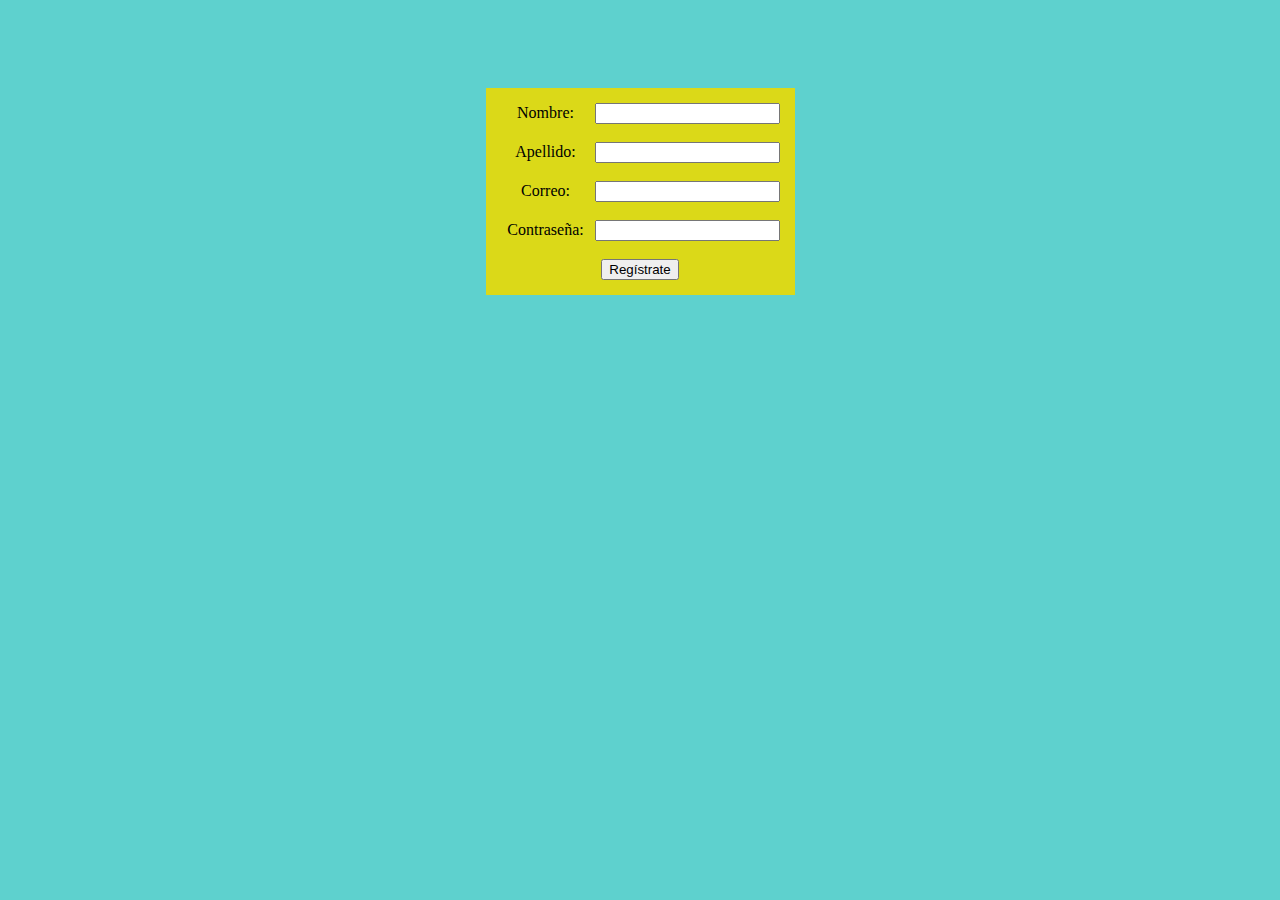
<file: index.html>
<!DOCTYPE html>
<html lang="en">
<head>
  <meta charset="UTF-8">
  <meta name="viewport" content="width=device-width, initial-scale=1.0">
  <meta http-equiv="X-UA-Compatible" content="ie=edge">
  <link rel="stylesheet" href="assets/css/style.css">
  <title>Document</title>
</head>
<body>
  <form id="myForm" action="index.html" method="post">
    <label for="">Nombre: </label>
      <input id ="nombre"  class="imputRegistro" type="text" name="" value=""><br>
        <span class="mensaje_Error"></span><br>
    <label for="">Apellido: </label>
      <input id ="apellido"  class="imputRegistro" type="text" name="" value=""><br>
        <span class="mensaje_Error"></span><br>
    <label for="">Correo: </label>
      <input id ="correo"  class="imputRegistro" type="text" name="" value=""><br>
        <span class="mensaje_Error"></span><br>
    <label for="">Contraseña: </label>
      <input id ="password" class="imputRegistro" type="password" name="" value=""><br>
        <span class="mensaje_Error"></span><br>

      <input type="Button" id="Boton" value="Regístrate">
  </form>
  <script type="text/javascript" src="assets/js/validacion.js"></script>
  <script type="text/javascript" src="assets/js/app.js"></script>
  </script>
</body>
</html>
</file>
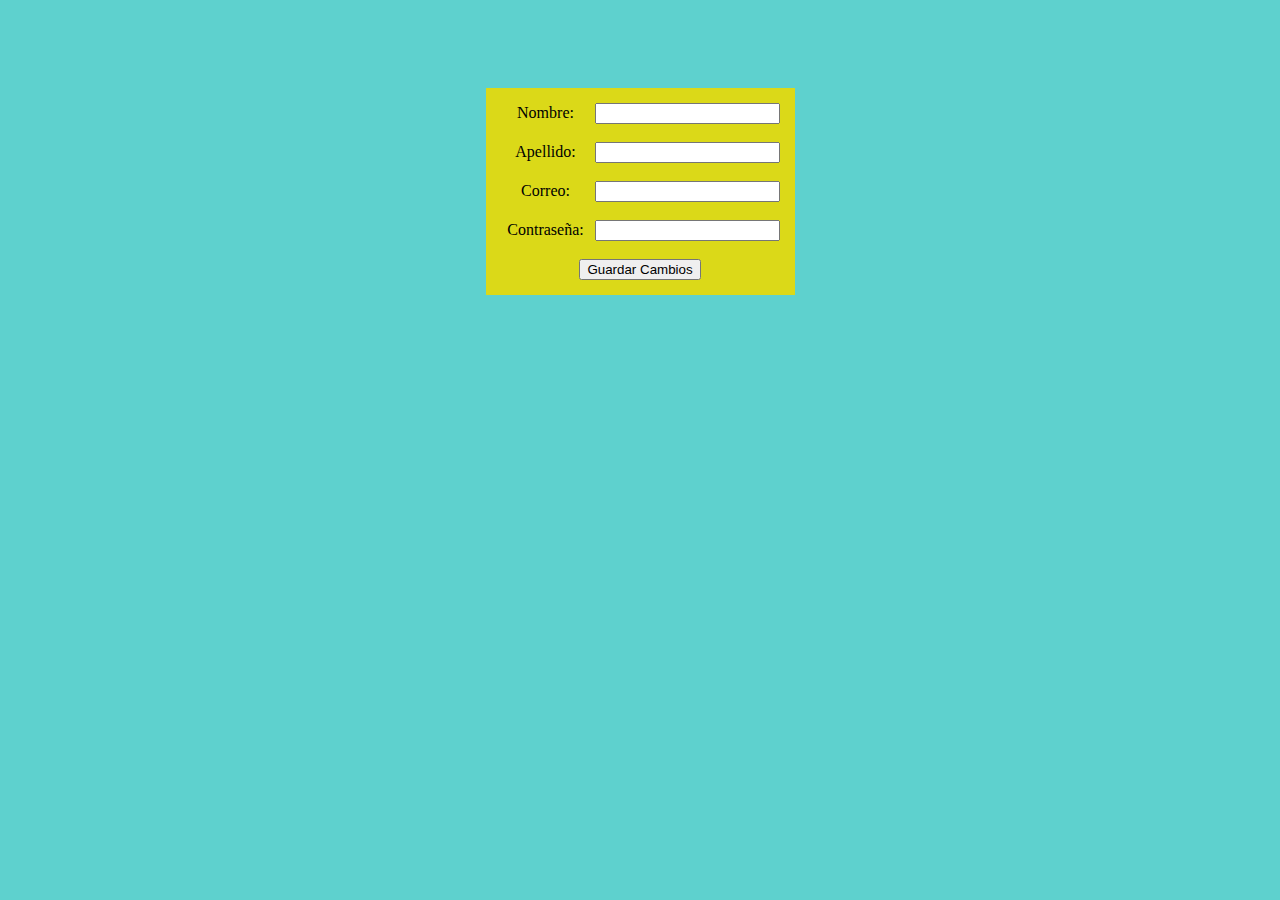
<file: editar.html>
<!DOCTYPE html>
<html lang="en">
<head>
  <meta charset="UTF-8">
  <meta name="viewport" content="width=device-width, initial-scale=1.0">
  <meta http-equiv="X-UA-Compatible" content="ie=edge">
  <link rel="stylesheet" href="assets/css/style.css">
  <title>Document</title>
</head>
<body>
  <form id="myForm" action="index.html" method="post">
    <label for="">Nombre: </label>
      <input id ="nombre"  class="imputRegistro" type="text" name="" value=""><br>
        <span class="mensaje_Error"></span><br>
    <label for="">Apellido: </label>
      <input id ="apellido"  class="imputRegistro" type="text" name="" value=""><br>
        <span class="mensaje_Error"></span><br>
    <label for="">Correo: </label>
      <input id ="correo"  class="imputRegistro" type="text" name="" value=""><br>
        <span class="mensaje_Error"></span><br>
    <label for="">Contraseña: </label>
      <input id ="password" class="imputRegistro" type="password" name="" value=""><br>
        <span class="mensaje_Error"></span><br>

      <input type="Button" id="Boton" value="Guardar Cambios">
  </form>
  <script type="text/javascript" src="assets/js/validacion.js"></script>
  <script type="text/javascript" src="assets/js/editar.js"></script>
</body>
</html>
</file>
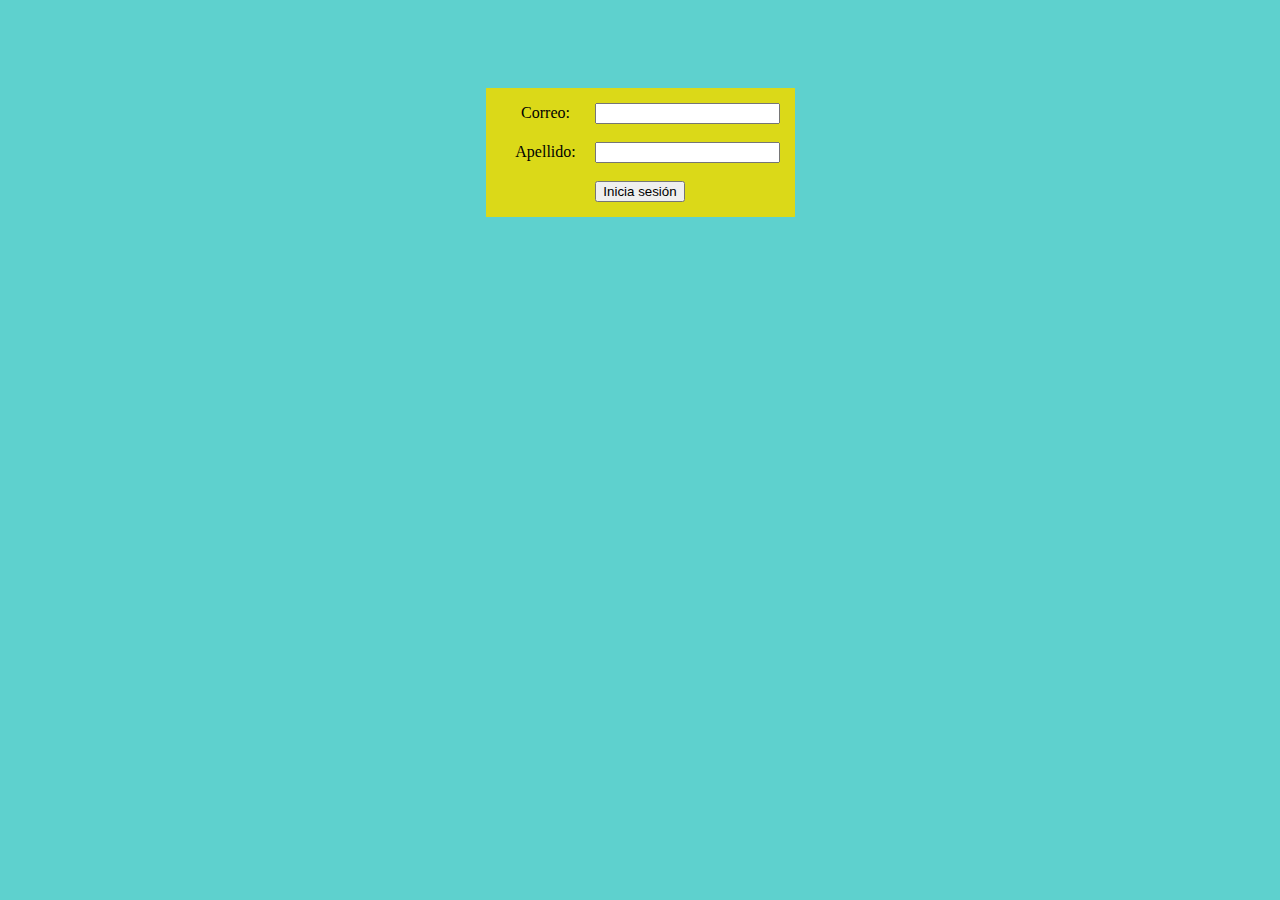
<file: inicio.html>
<!DOCTYPE html>
<html lang="en">
<head>
  <meta charset="UTF-8">
  <meta name="viewport" content="width=device-width, initial-scale=1.0">
  <meta http-equiv="X-UA-Compatible" content="ie=edge">
  <link rel="stylesheet" href="assets/css/style.css">
  <title>Document</title>
</head>
<body>
  <form id="myForm"  method="post">
    <label for="">Correo: </label>
      <input id ="correoCoder"  class="imputInicio" type="text" name="" value=""><br>
        <span class="mensaje_Error"></span><br>
    <label for="">Apellido: </label>
      <input id ="passwordCoder"  class="imputInicio" type="text" name="" value=""><br>
        <span class="mensaje_Error"></span><br>

      <input type="Button" id="Boton" value="Inicia sesión">
  </form>
  <script type="text/javascript" src="assets/js/inicio.js"></script>
</body>
</html>
</file>
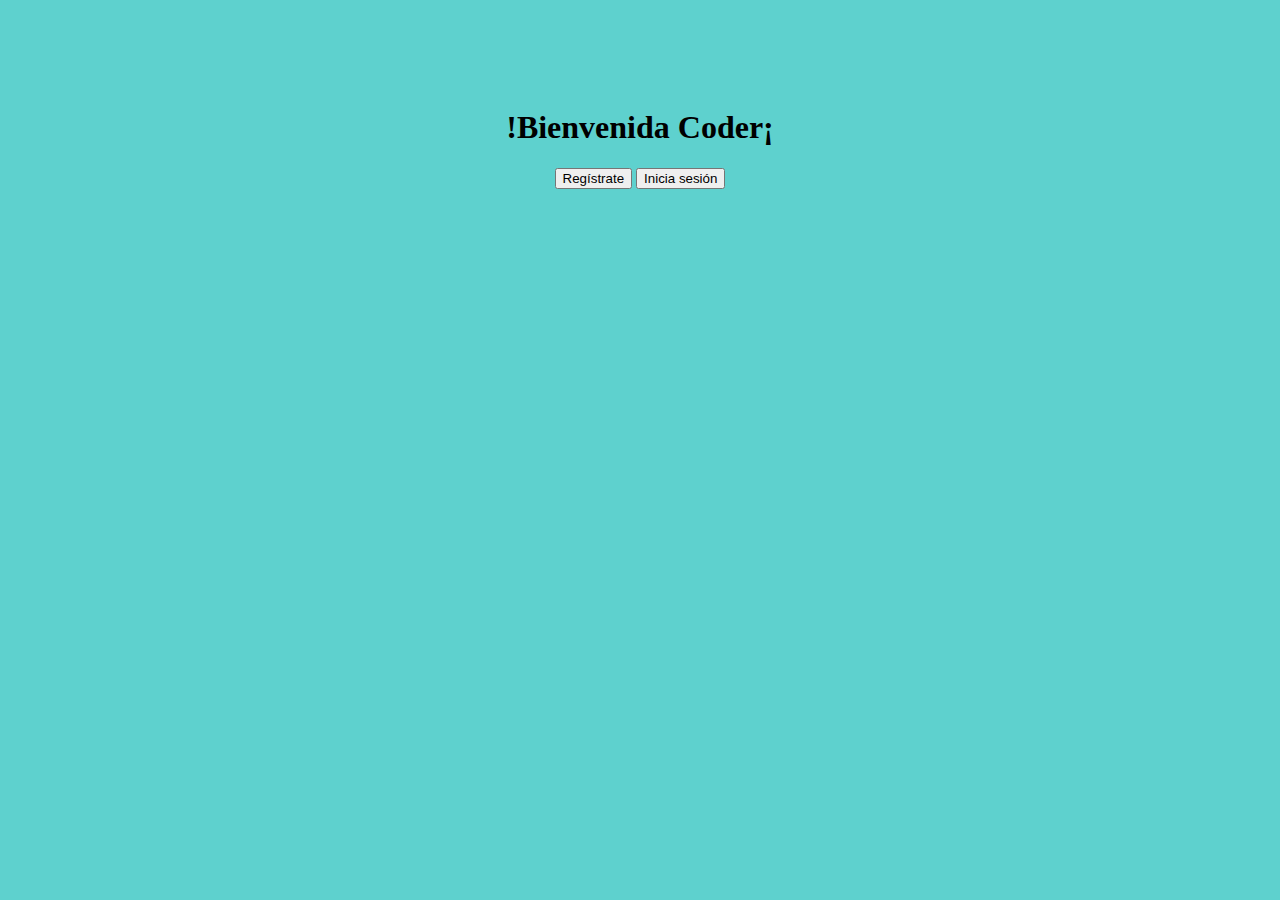
<file: login.html>
<!DOCTYPE html>
<html lang="en">
<head>
  <meta charset="UTF-8">
  <meta name="viewport" content="width=device-width, initial-scale=1.0">
  <meta http-equiv="X-UA-Compatible" content="ie=edge">
  <link rel="stylesheet" href="assets/css/style.css">
  <title>Document</title>
</head>
<body>
  <h1>!Bienvenida Coder¡</h1>
  <section>
    <input type="Button" id="BotonRegistrar" value="Regístrate">
    <input type="Button" id="BotonInicio" value="Inicia sesión">
  </section>
  <script type="text/javascript" src="assets/js/login.js"></script>
</body>
</html>
</file>
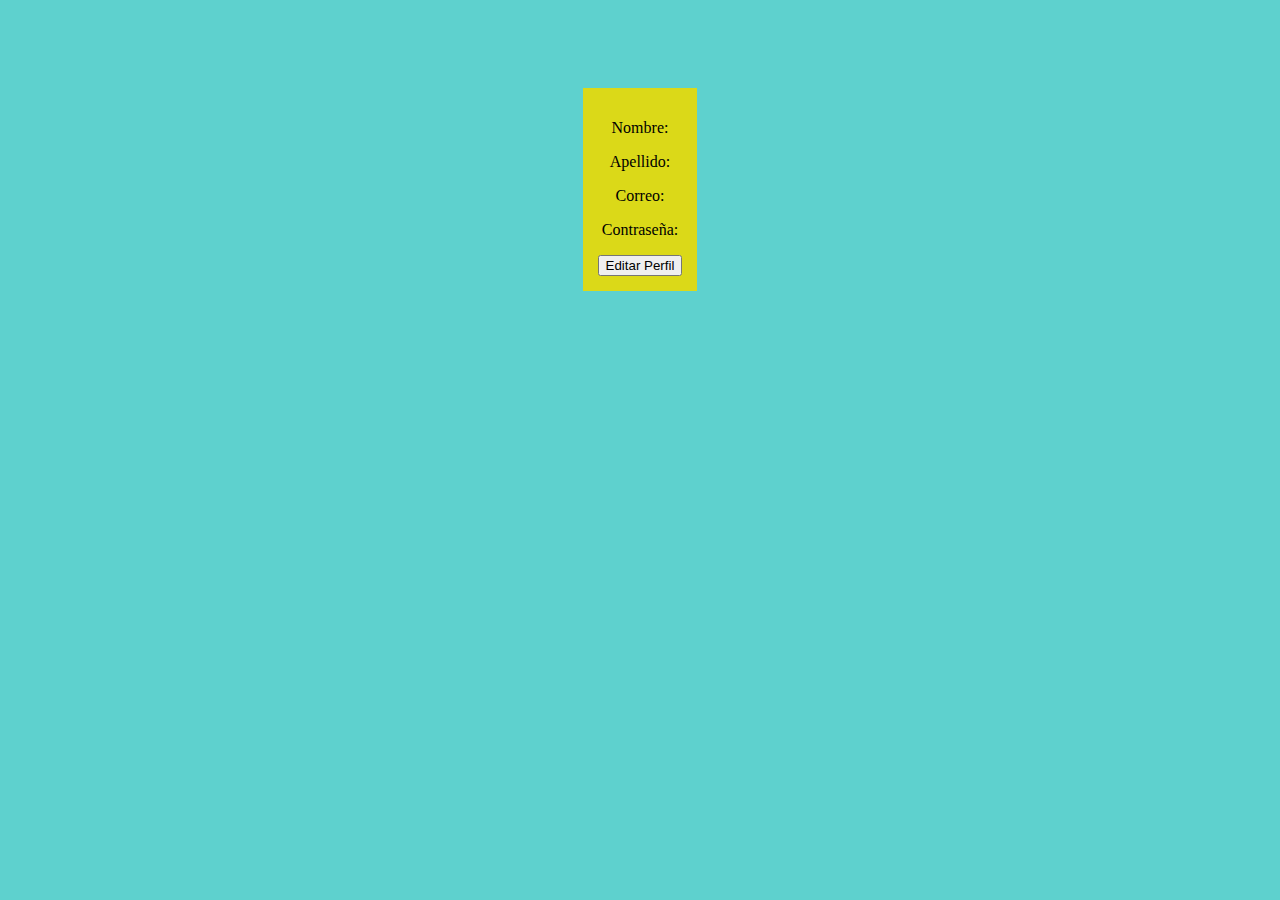
<file: perfil.html>
<!DOCTYPE html>
<html lang="en">
<head>
  <meta charset="UTF-8">
  <meta name="viewport" content="width=device-width, initial-scale=1.0">
  <meta http-equiv="X-UA-Compatible" content="ie=edge">
  <link rel="stylesheet" href="assets/css/style.css">
  <title>Document</title>
</head>
<body>
  <div id="perfil">
    <p>Nombre: <span class="DatosRegitrados" id="nombreCoder"></span></p>
    <p>Apellido: <span class="DatosRegitrados" id="apellidoCoder"></span></p>
    <p>Correo: <span class="DatosRegitrados" id="correoCoder"></span></p>
    <p>Contraseña: <span class="DatosRegitrados" id="passwordCoder"></span></p>

    <button type="button" id="Editar">Editar Perfil</button>
  </div>
  <script type="text/javascript" src="assets/js/perfil.js"></script>
</body>
</html>
</file>
<file: assets/css/style.css>
body{
  text-align: center;
  padding-top: 80px;
  background-color: #5ed1ce
}
label {
  width: 90px;
  display: inline-block;
}
/*estilo para registro*/
form#myForm{
  display: inline-block;
  margin-top: initial;
  border-bottom-color: antiquewhite;
  background-color: #dbd918;
  padding: 15px 15px 15px 15px;
}
/*estilo para perfil*/
div{
  display: inline-block;
    margin-top: initial;
    background-color: #dbd918;
    padding: 15px 15px 15px 15px;
}
</file>
